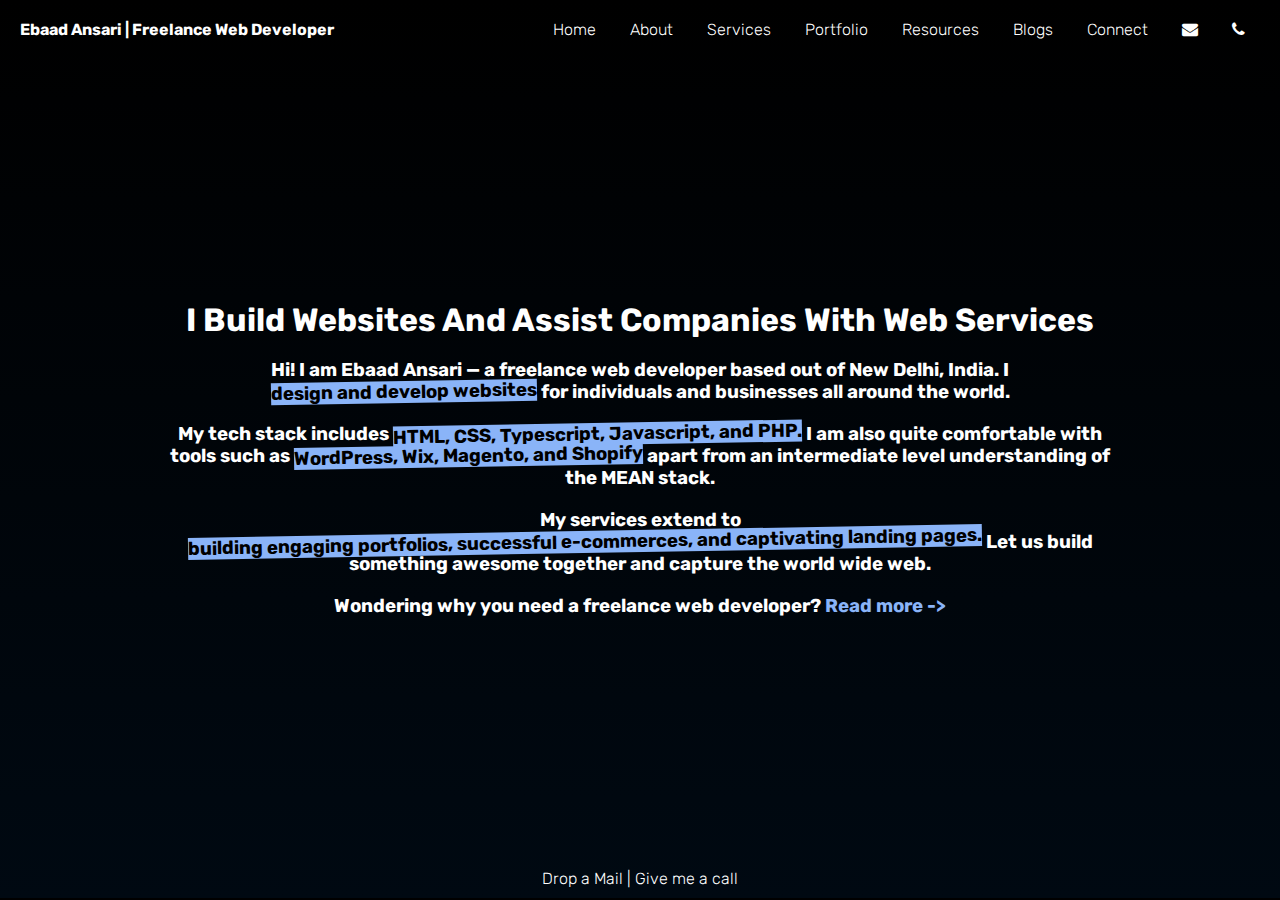
<file: index.html>
<!DOCTYPE html>
<html>
    <head>
        <title>Ebaad Ansari | Freelance Web Developer</title>
        <meta charset="UTF-8">
        <meta name="description" content="Ebaad Ansari is a freelance web developer located in New Delhi with 5 years of experience in WordPress, Magento, Shopify, and Wix. He has a firm grasp on HTML, CSS, Javascript, and PHP">
        <meta name="keywords" content="Website Development in New Delhi, Website Developers Near Me, Web Services in New Delhi, Website Company in New Delhi">
        <meta name="author" content="Ebaad Ansari">
        <meta name="viewport" content="width=device-width, initial-scale=1.0">
        <link rel="stylesheet" href="css/style.css">
        <link rel="stylesheet" href="https://cdnjs.cloudflare.com/ajax/libs/font-awesome/4.7.0/css/font-awesome.min.css">
    </head>
    <body> 
        <div class="header">
            <div class="logo">
                <h4>Ebaad Ansari | Freelance Web Developer</h4>
            </div>
            <div class="nav-bar">
                <nav>
                    <a href="index.html">Home</a> 
                    <a href="about.html">About</a>
                    <a href="services">Services</a>
                    <a href="portfolio">Portfolio</a> 
                    <a href="resources">Resources</a> 
                    <a href="blogs">Blogs</a>
                    <a href="connect">Connect</a>
                    <a href="mailto:ebaadansari@gmail.com"><i class="fa fa-envelope"></i></a>
                    <a href="tel:+919990495906"><i class="fa fa-phone"></i></a>
                </nav>
            </div>
        </div> 
        <div class="hero">
            <div class="hero-content">
                <h1>I Build Websites And Assist Companies With Web Services</h1>
                <h3>Hi! I am Ebaad Ansari — a freelance web developer based out of New Delhi, India. I <span class="highlighted-text">design and develop websites</span> for individuals and businesses all around the world. </h3>
                <h3>My tech stack includes <span class="highlighted-text">HTML, CSS, Typescript, Javascript, and PHP.</span> I am also quite comfortable with tools such as <span class="highlighted-text">WordPress, Wix, Magento, and Shopify</span> apart from an intermediate level understanding of the MEAN stack. </h3>
                <h3>My services extend to <span class="highlighted-text">building engaging portfolios, successful e-commerces, and captivating landing pages.</span> Let us build something awesome together and capture the world wide web. </h3>
                <h3>Wondering why you need a freelance web developer? <a href="about/"><span class="link-text">Read more -></span></a></h3>
            </div>
        </div>
        <div class="footer">
            <div class="footer-content">
                <p><a href="mailto:ebaadansari@gmail.com">Drop a Mail</a> | <a href="tel:+919990495906">Give me a call</a></p>
            </div>
        </div>
    </body>
</html>
</file>
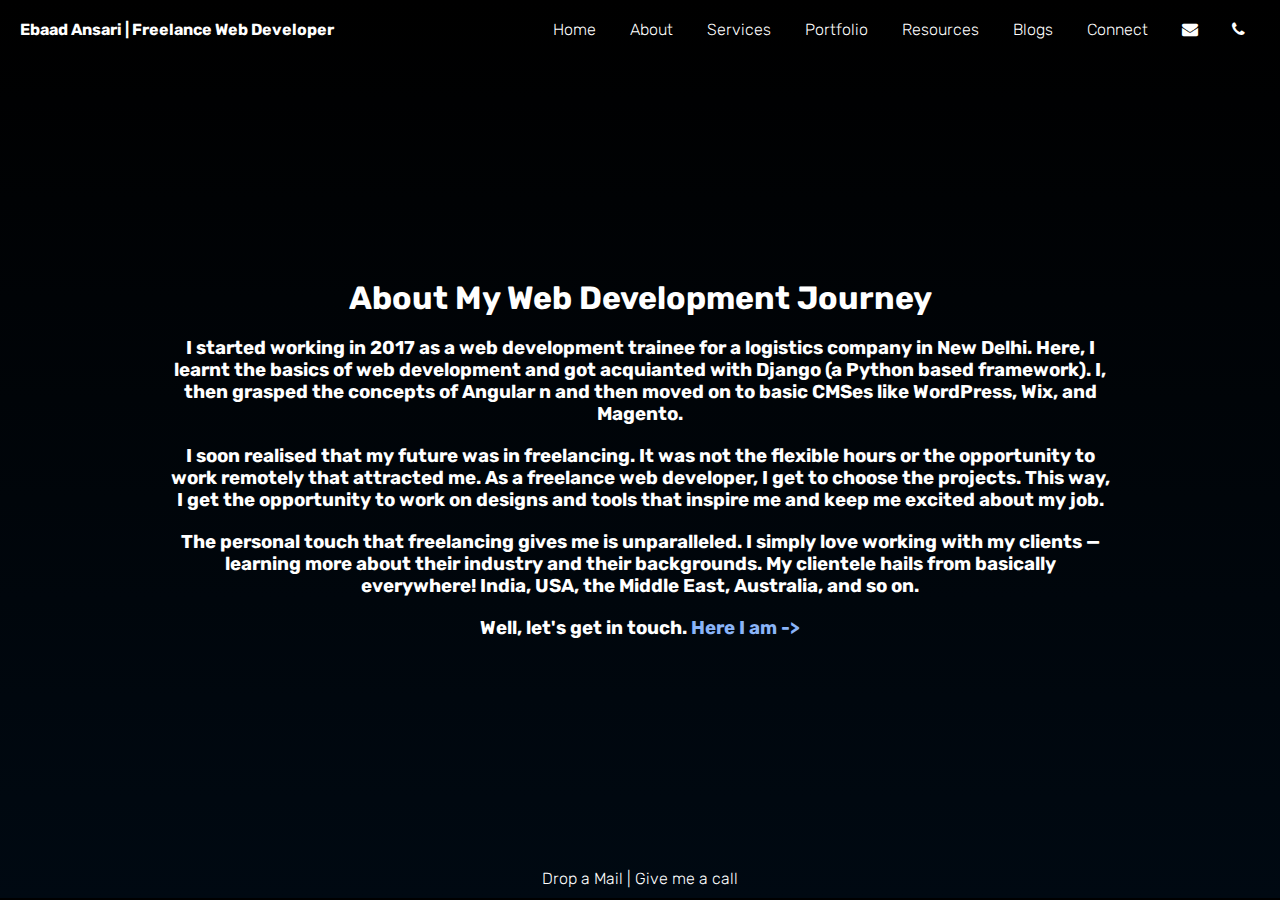
<file: about.html>
<!DOCTYPE html>
<html>
    <head>
        <title>Ebaad Ansari | About</title>
        <meta charset="UTF-8">
        <meta name="description" content="Ebaad Ansari is a freelance web developer located in New Delhi with 5 years of experience in WordPress, Magento, Shopify, and Wix. He has a firm grasp on HTML, CSS, Javascript, and PHP">
        <meta name="keywords" content="Website Development in New Delhi, Website Developers Near Me, Web Services in New Delhi, Website Company in New Delhi">
        <meta name="author" content="Ebaad Ansari">
        <meta name="viewport" content="width=device-width, initial-scale=1.0">
        <link rel="stylesheet" href="css/style.css">
        <link rel="stylesheet" href="https://cdnjs.cloudflare.com/ajax/libs/font-awesome/4.7.0/css/font-awesome.min.css">
    </head>
    <body> 
        <div class="header">
            <div class="logo">
                <h4>Ebaad Ansari | Freelance Web Developer</h4>
            </div>
            <div class="nav-bar">
                <nav>
                    <a href="index.html">Home</a> 
                    <a href="about">About</a>
                    <a href="services">Services</a>
                    <a href="portfolio">Portfolio</a> 
                    <a href="resources">Resources</a> 
                    <a href="blogs">Blogs</a>
                    <a href="connect">Connect</a>
                    <a href="mailto:ebaadansari@gmail.com"><i class="fa fa-envelope"></i></a>
                    <a href="tel:+919990495906"><i class="fa fa-phone"></i></a>
                </nav>
            </div>
        </div> 
        <div class="hero">
            <div class="hero-content">
                <h1>About My Web Development Journey</h1>
                <h3>I started working in 2017 as a web development trainee for a logistics company in New Delhi. Here, I learnt the basics of web development and got acquianted with Django (a Python based framework). I, then grasped the concepts of Angular n and then moved on to basic CMSes like WordPress, Wix, and Magento.</h3>
                <h3>I soon realised that my future was in freelancing. It was not the flexible hours or the opportunity to work remotely that attracted me. As a freelance web developer, I get to choose the projects. This way, I get the opportunity to work on designs and tools that inspire me and keep me excited about my job. </h3>
                <h3>The personal touch that freelancing gives me is unparalleled. I simply love working with my clients — learning more about their industry and their backgrounds. My clientele hails from basically everywhere! India, USA, the Middle East, Australia, and so on.</h3>
                <h3>Well, let's get in touch. <a href=""><span class="link-text">Here I am -></span></a></h3>
            </div>
        </div>
        <div class="footer">
            <div class="footer-content">
                <p><a href="mailto:ebaadansari@gmail.com">Drop a Mail</a> | <a href="tel:+919990495906">Give me a call</a></p>
            </div>
        </div>
    </body>
</html>
</file>
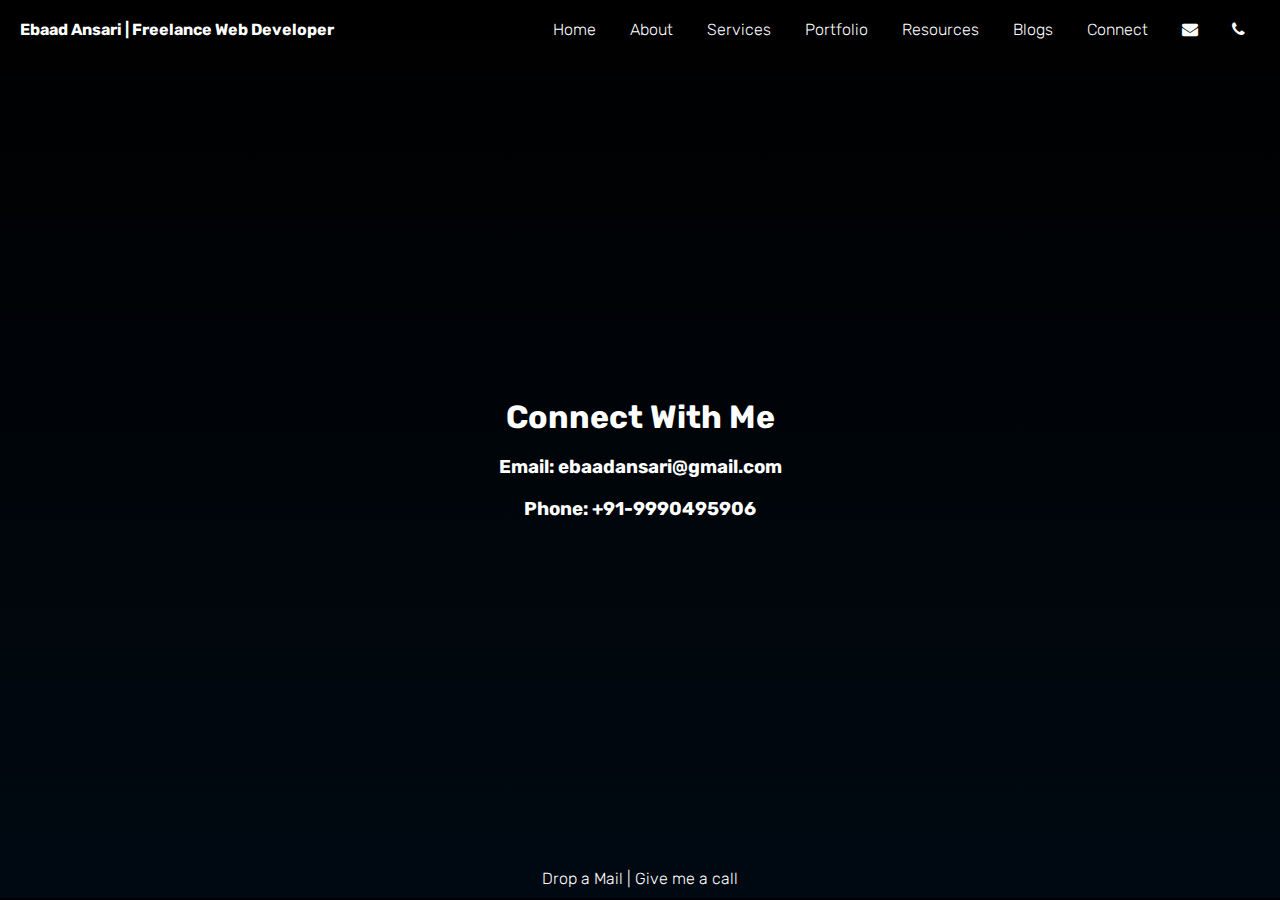
<file: connect.html>
<!DOCTYPE html>
<html>
    <head>
        <title>Ebaad Ansari | Connect</title>
        <meta charset="UTF-8">
        <meta name="description" content="Ebaad Ansari is a freelance web developer located in New Delhi with 5 years of experience in WordPress, Magento, Shopify, and Wix. He has a firm grasp on HTML, CSS, Javascript, and PHP">
        <meta name="keywords" content="Website Development in New Delhi, Website Developers Near Me, Web Services in New Delhi, Website Company in New Delhi">
        <meta name="author" content="Ebaad Ansari">
        <meta name="viewport" content="width=device-width, initial-scale=1.0">
        <link rel="stylesheet" href="css/style.css">
        <link rel="stylesheet" href="https://cdnjs.cloudflare.com/ajax/libs/font-awesome/4.7.0/css/font-awesome.min.css">
    </head>
    <body> 
        <div class="header">
            <div class="logo">
                <h4>Ebaad Ansari | Freelance Web Developer</h4>
            </div>
            <div class="nav-bar">
                <nav>
                    <a href="index.html">Home</a> 
                    <a href="about">About</a>
                    <a href="services">Services</a>
                    <a href="portfolio">Portfolio</a> 
                    <a href="resources">Resources</a> 
                    <a href="blogs">Blogs</a>
                    <a href="connect">Connect</a>
                    <a href="mailto:ebaadansari@gmail.com"><i class="fa fa-envelope"></i></a>
                    <a href="tel:+919990495906"><i class="fa fa-phone"></i></a>
                </nav>
            </div>
        </div> 
        <div class="hero">
            <div class="hero-content">
                <h1>Connect With Me</h1>
                <h3>Email: <a href="mailto:ebaadansari@gmail.com">ebaadansari@gmail.com</a></h3>
                <h3>Phone: <a href="tel:+919990495906">+91-9990495906</a></h3>
            </div>
        </div>
        <div class="footer">
            <div class="footer-content">
                <p><a href="mailto:ebaadansari@gmail.com">Drop a Mail</a> | <a href="tel:+919990495906">Give me a call</a></p>
            </div>
        </div>
    </body>
</html>
</file>
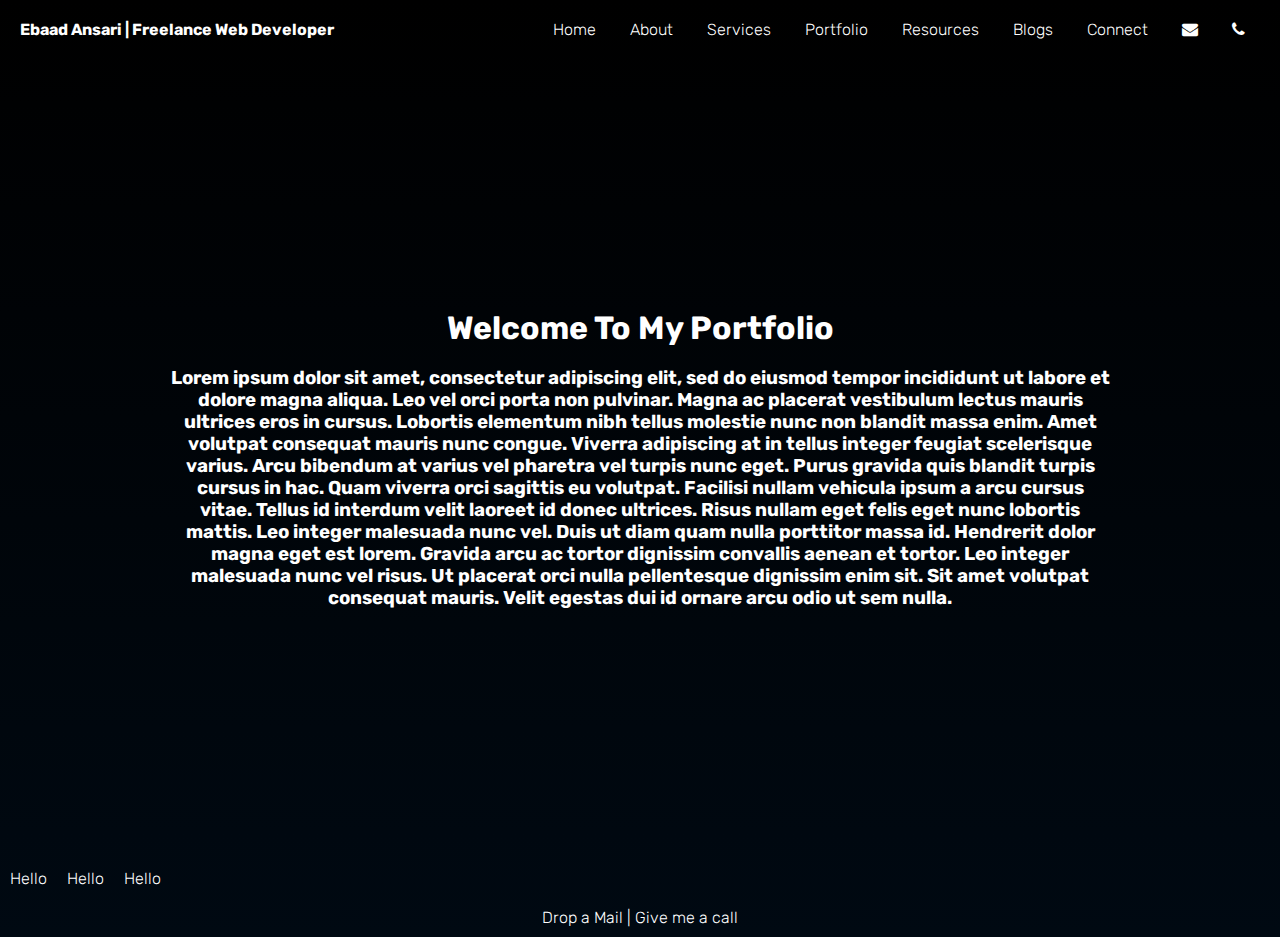
<file: portfolio.html>
<!DOCTYPE html>
<html>
    <head>
        <title>Ebaad Ansari | Portfolio</title>
        <meta charset="UTF-8">
        <meta name="description" content="Ebaad Ansari is a freelance web developer located in New Delhi with 5 years of experience in WordPress, Magento, Shopify, and Wix. He has a firm grasp on HTML, CSS, Javascript, and PHP">
        <meta name="keywords" content="Website Development in New Delhi, Website Developers Near Me, Web Services in New Delhi, Website Company in New Delhi">
        <meta name="author" content="Ebaad Ansari">
        <meta name="viewport" content="width=device-width, initial-scale=1.0">
        <link rel="stylesheet" href="css/style.css">
        <link rel="stylesheet" href="https://cdnjs.cloudflare.com/ajax/libs/font-awesome/4.7.0/css/font-awesome.min.css">
    </head>
    <body> 
        <div class="header">
            <div class="logo">
                <h4>Ebaad Ansari | Freelance Web Developer</h4>
            </div>
            <div class="nav-bar">
                <nav>
                    <a href="index.html">Home</a> 
                    <a href="about">About</a>
                    <a href="services">Services</a>
                    <a href="portfolio">Portfolio</a> 
                    <a href="resources">Resources</a> 
                    <a href="blogs">Blogs</a>
                    <a href="connect">Connect</a>
                    <a href="mailto:ebaadansari@gmail.com"><i class="fa fa-envelope"></i></a>
                    <a href="tel:+919990495906"><i class="fa fa-phone"></i></a>
                </nav>
            </div>
        </div> 
        <div class="hero">
            <div class="hero-content">
                <h1>Welcome To My Portfolio</h1>
                <h3>Lorem ipsum dolor sit amet, consectetur adipiscing elit, sed do eiusmod tempor incididunt ut labore et dolore magna aliqua. Leo vel orci porta non pulvinar. Magna ac placerat vestibulum lectus mauris ultrices eros in cursus. Lobortis elementum nibh tellus molestie nunc non blandit massa enim. Amet volutpat consequat mauris nunc congue. Viverra adipiscing at in tellus integer feugiat scelerisque varius. Arcu bibendum at varius vel pharetra vel turpis nunc eget. Purus gravida quis blandit turpis cursus in hac. Quam viverra orci sagittis eu volutpat. Facilisi nullam vehicula ipsum a arcu cursus vitae. Tellus id interdum velit laoreet id donec ultrices. Risus nullam eget felis eget nunc lobortis mattis. Leo integer malesuada nunc vel. Duis ut diam quam nulla porttitor massa id. Hendrerit dolor magna eget est lorem. Gravida arcu ac tortor dignissim convallis aenean et tortor. Leo integer malesuada nunc vel risus. Ut placerat orci nulla pellentesque dignissim enim sit. Sit amet volutpat consequat mauris. Velit egestas dui id ornare arcu odio ut sem nulla.</h3>
            </div>
        </div>
        <div class="portfolio">
            <div class="portfolio-content">
                <p>Hello</p>
            </div>
            <div class="portfolio-content">
                <p>Hello</p>
            </div>
            <div class="portfolio-content">
                <p>Hello</p>
            </div>
        </div>
        <div class="footer">
            <div class="footer-content">
                <p><a href="mailto:ebaadansari@gmail.com">Drop a Mail</a> | <a href="tel:+919990495906">Give me a call</a></p>
            </div>
        </div>
    </body>
</html>
</file>
<file: css/style.css>
@import url('https://fonts.googleapis.com/css2?family=Lato:ital,wght@0,100;0,300;0,400;1,100;1,300&display=swap');
@import url('https://fonts.googleapis.com/css2?family=Rubik:wght@300&display=swap');

html,body{
    margin: 0px;
    padding: 0px;
    background-image: linear-gradient(to bottom, black, #000912);
    font-family: 'Rubik', sans-serif;
    font-weight: 300;
    color: white;
    scroll-behavior: smooth;
}
a{
    color: white;
    text-decoration: none;
    transition: .2s;
}
a:hover{
    color: #8ab4f8;
}
h1,h2,h3,h4,h5,h6,p{
    margin: 0px;
}
div{
    margin: 0px;
    padding: 0px;
}
.highlighted-text{
    background-color: #8ab4f8;
    display: inline-block;
    transform: rotate(-1deg);
    color: black;
}
.link-text{
    color: #8ab4f8;
    transition: .2s;
}
.link-text:hover{
    opacity: 0.7;
}
.header{
    display: flex;
    padding: 20px;
}
.logo{
    flex-grow: 1;
}
.nav-bar{
    flex-grow: 1;
}
.nav-bar nav{
    text-align: right;
}
nav a{
    margin: 0px 15px;
}
.hero{
    display: flex;
    height: calc(100vh - 100px);
    align-items: center;
    justify-content: center;
}
@keyframes fade-in {
    from{
        opacity: 0;
    }
    to{
        opacity: 1;
    }
}
.hero-content{
    text-align: center;
    width: 75vw;
    animation: fade-in;
    animation-duration: 3s;
}
.hero-content h1,h3,p{
    padding: 10px;
}
.footer{
    display: flex;
    align-items: center;
    justify-content: center;
}
.footer-content{
    text-align: center;
}
.portfolio{
    display: flex;
}
</file>
